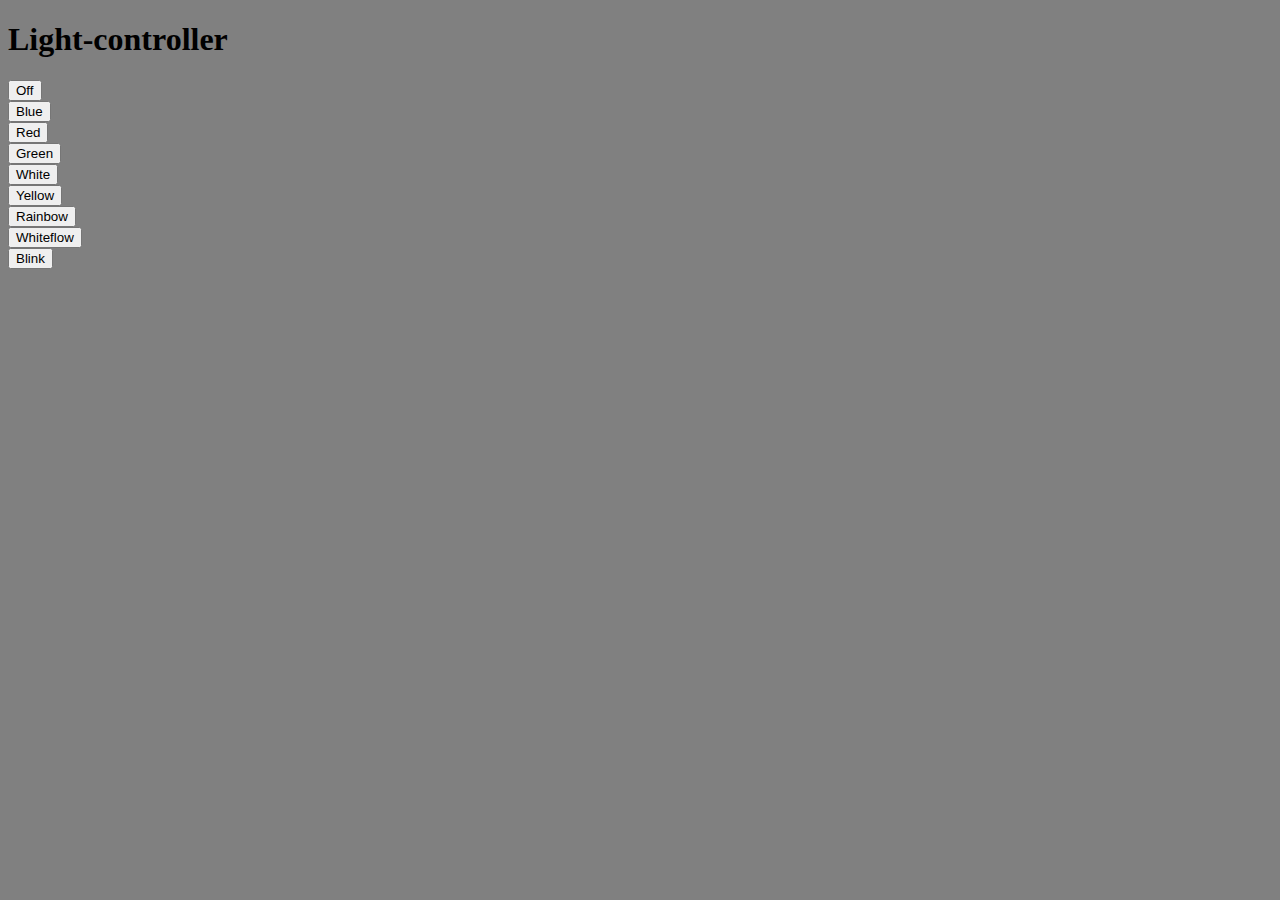
<file: templates/index.html>
<!DOCTYPE html>

<html lang="en">
    <head>
        <link href="https://cdn.jsdelivr.net/npm/bootstrap@5.0.2/dist/css/bootstrap.min.css" rel="stylesheet" integrity="sha384-EVSTQN3/azprG1Anm3QDgpJLIm9Nao0Yz1ztcQTwFspd3yD65VohhpuuCOmLASjC" crossorigin="anonymous">
        <script src="https://cdn.jsdelivr.net/npm/bootstrap@5.0.2/dist/js/bootstrap.bundle.min.js" integrity="sha384-MrcW6ZMFYlzcLA8Nl+NtUVF0sA7MsXsP1UyJoMp4YLEuNSfAP+JcXn/tWtIaxVXM" crossorigin="anonymous"></script>
        <link href="/static/styles.css" rel="stylesheet">
        <title>Light-controller</title>
    </head>
    <body style="background-color : gray">
            <h1 class="text-center">Light-controller</h1>
            <form action="/off" method="post">
                <div class="d-grid gap-1 col-6 mx-auto">
                    <button class="btn btn-dark m-3 hov" type="submit">Off</button>
                </div>
            </form>
			<form action="/blue" method="post">
                <div class="d-grid gap-1 col-6 mx-auto">
                    <button class="btn btn-primary m-3 hov" type="submit">Blue</button>
                </div>
            </form>
            <form action="/red" method="post">
                <div class="d-grid gap-1 col-6 mx-auto">
                    <button class="btn btn-danger m-3 hov" type="submit">Red</button>
                </div>
            </form>
            <form action="/green" method="post">
                <div class="d-grid gap-1 col-6 mx-auto">
                    <button class="btn btn-success m-3 hov" type="submit">Green</button>
                </div>
            </form>
            <form action="/white" method="post">
                <div class="d-grid gap-1 col-6 mx-auto">
                    <button class="btn btn-light m-3 hov" type="submit">White</button>
                </div>
            </form>		
	    <form action="/yellow" method="post">
                <div class="d-grid gap-1 col-6 mx-auto">
                    <button class="btn btn-warning m-3" type="submit">Yellow</button>
                </div>
            </form>
        <form action="/rainbow" method="post">
            <div class="d-grid gap-1 col-6 mx-auto">
                <button class="btn btn-light m-3" type="submit">Rainbow</button>
            </div>
        </form>
	     <form action="/whiteflow" method="post">
            <div class="d-grid gap-1 col-6 mx-auto">
                <button class="btn btn-light m-3" type="submit">Whiteflow</button>
            </div>
        </form>
        <form action="/blink" method="post">
            <div class="d-grid gap-1 col-6 mx-auto">
                <button class="btn btn-light m-3" type="submit">Blink</button>
            </div>
        </form>
    </body>
</html>
</file>
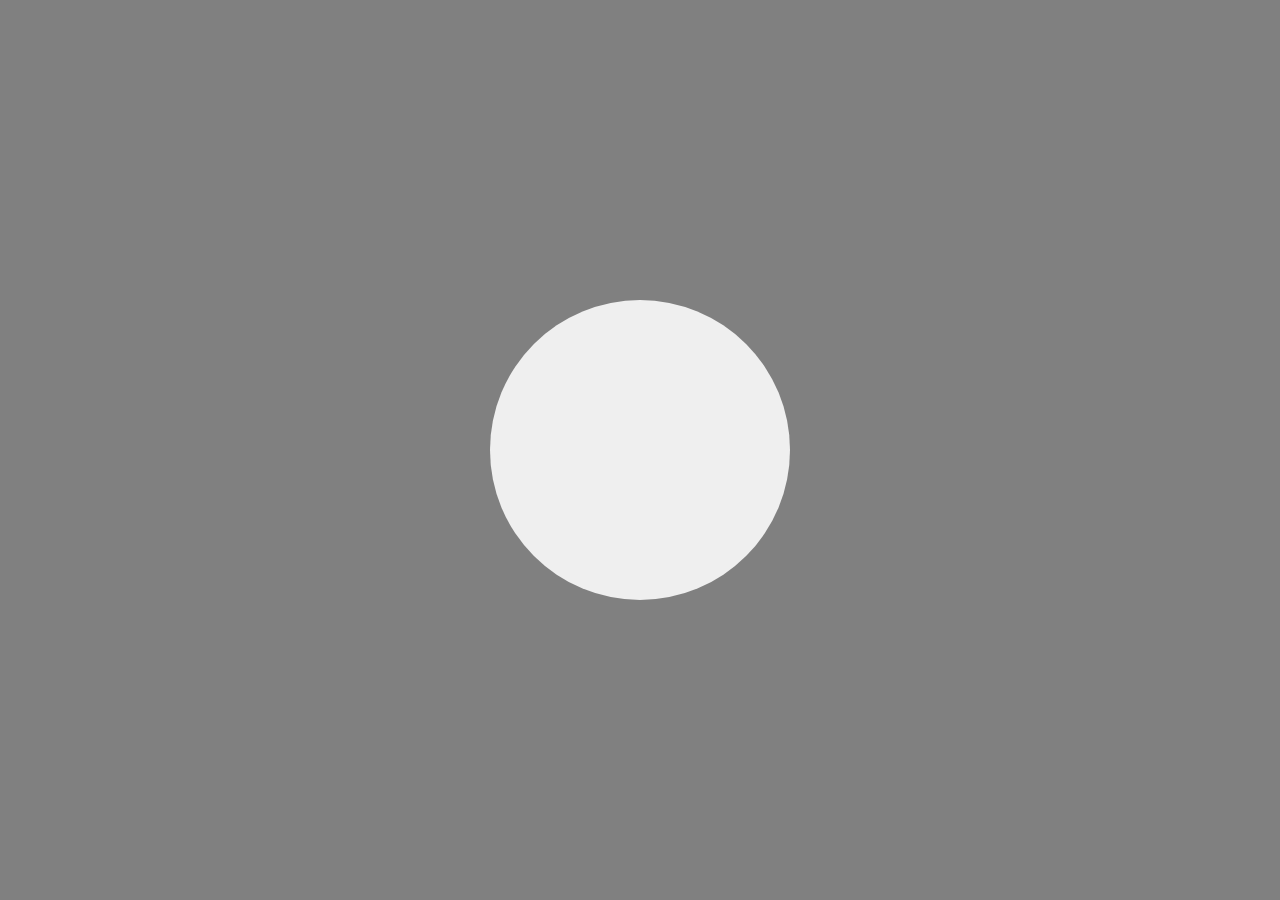
<file: templates/mobile.html>
<!DOCTYPE html>
<html>
    <head>
        <link href="//netdna.bootstrapcdn.com/bootstrap/3.0.0/css/bootstrap.min.css" rel="stylesheet" id="bootstrap-css">
<script src="//netdna.bootstrapcdn.com/bootstrap/3.0.0/js/bootstrap.min.js"></script>
<script src="//code.jquery.com/jquery-1.11.1.min.js"></script>
        <title>Mobile page</title>
        <style>
            body{margin:40px;}


.btn-circle {
  width: 30px;
  height: 30px;
  text-align: center;
  padding: 6px 0;
  font-size: 12px;
  line-height: 1.428571429;
  border-radius: 15px;
}

.btn-circle.btn-xl {
  width: 300px;
  height: 300px;
  padding: 10px 16px;
  font-size: 24px;
  line-height: 1.33;
  border-radius: 910px;
}
.block {
  display: block;
  border: none;
  background-color: {{ color }};
  padding: 14px 28px;
  font-size: 16px;
  cursor: pointer;
  text-align: center;
}

.center {
  margin: 0;
  position: absolute;
  top: 50%;
  left: 50%;
  -ms-transform: translate(-50%, -50%);
  transform: translate(-50%, -50%);
}

        </style>
    </head>
    <body style="background-color : gray">
        <form action="/mobilegreen" method="post">
            <div class="container">
                <div class="center">
                	<button type="submit" class="btn btn-circle btn-xl block"></button>
                </div>
            </div>
        </form>
    </body>
</html>
</file>
<file: static/styles.css>
.hov{
    transition: transform 0.5s;
}

.hov:hover{
    transform: scale(1.1);
}
.pink{
    transition: transform 0.5s;
    background-color: #d63384;
}
.pink:hover{
    transform: scale(1.1);
    background-color: #ad2c6d;
}
</file>
